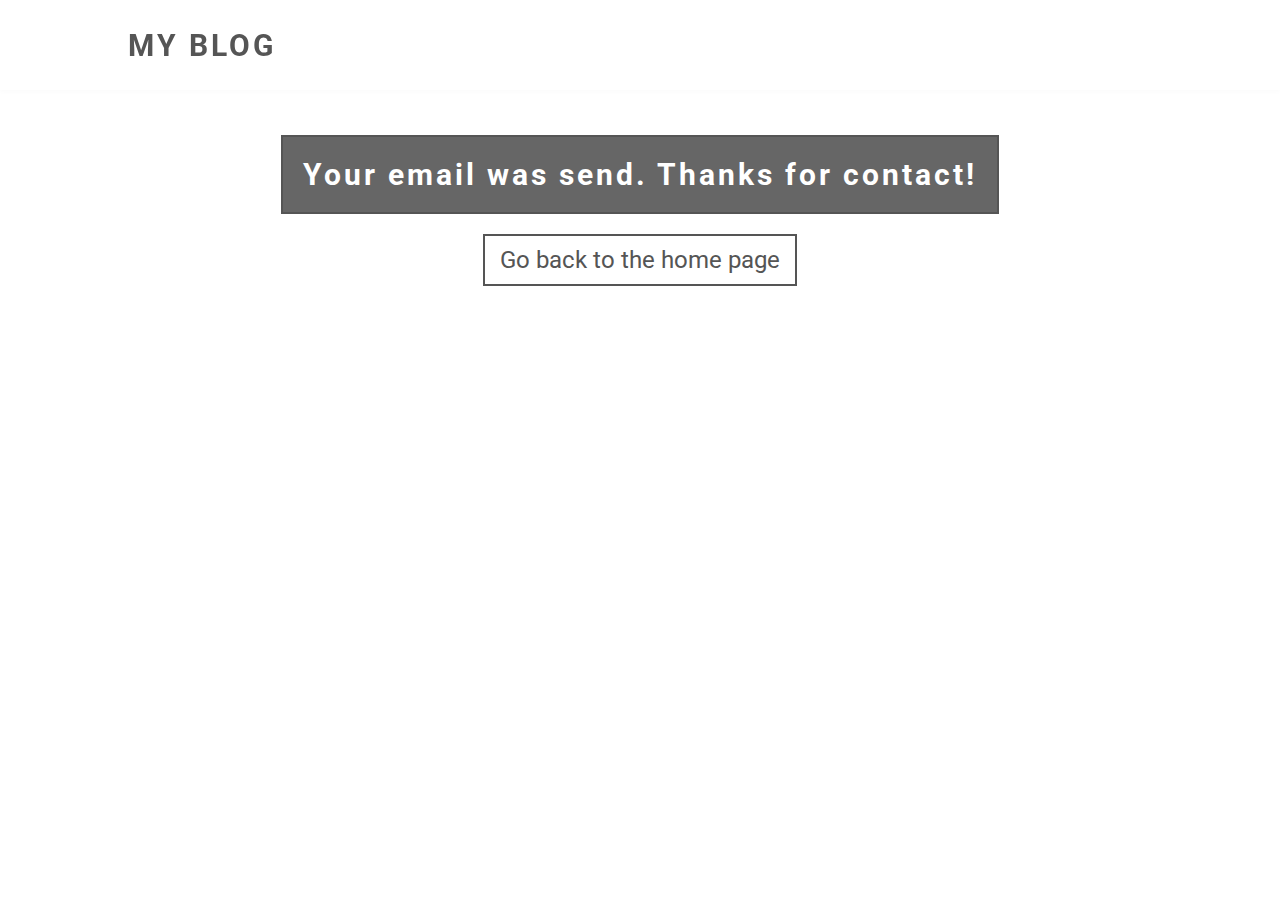
<file: email.html>
<!DOCTYPE html>
<html lang="pl">
    <head>
        <!-- Global site tag (gtag.js) - Google Analytics -->
    <script async src="https://www.googletagmanager.com/gtag/js?id=G-0YMLFDZMX1"></script>
    <script>
      window.dataLayer = window.dataLayer || [];
      function gtag(){dataLayer.push(arguments);}
      gtag('js', new Date());
    
      gtag('config', 'G-0YMLFDZMX1');
    </script>
    <!-- Google Tag Manager -->
    <script>(function(w,d,s,l,i){w[l]=w[l]||[];w[l].push({'gtm.start':
        new Date().getTime(),event:'gtm.js'});var f=d.getElementsByTagName(s)[0],
        j=d.createElement(s),dl=l!='dataLayer'?'&l='+l:'';j.async=true;j.src=
        'https://www.googletagmanager.com/gtm.js?id='+i+dl;f.parentNode.insertBefore(j,f);
        })(window,document,'script','dataLayer','GTM-W92Z5RQ');</script>
        <!-- End Google Tag Manager -->
        <meta charset="UTF-8">
        <meta http-equiv="X-UA-Compatible" content="IE=edge">
        <meta name="viewport" content="width=device-width, initial-scale=1.0">
        <link href="https://fonts.googleapis.com/icon?family=Material+Icons"
          rel="stylesheet">
        <link rel="stylesheet" href="style.css">
        <title>Email send</title>
    </head>
<body>
     <!-- Google Tag Manager (noscript) -->
<noscript><iframe src="https://www.googletagmanager.com/ns.html?id=GTM-W92Z5RQ"
    height="0" width="0" style="display:none;visibility:hidden"></iframe></noscript>
    <!-- End Google Tag Manager (noscript) -->
    <div class="shadow"></div>
        <div class="cookies"><span class="cookies__text">We use cookies in this website to give you the best experience on your site and show you relevant ads. To find out more, read out <a href="#" class="cookie__link">privacy policy</a> and <a class="cookie__link" href="">cookie policy</a>.</span>
            <span class="cookie__btn">I Agree</span>
        </div>
    </div>
    <a href="#home" class="back"><span class="material-icons arrow">
        arrow_upward
        </span></a>
    <header class="header">
        <div class="nav">
            <div class="logo"><a href="#home">MY BLOG</a></div>
        </div>
    </header>
    <section class="email__section">
        <div class="email__box">
            <div class="email__send">Your email was send. Thanks for contact!</div>
            <a class="back__to" href="./index.html">Go back to the home page</a>
        </div>
    </section>
</body>
</html>
</file>
<file: style.css>
@import url('https://fonts.googleapis.com/css2?family=Roboto:ital,wght@0,100;0,300;0,400;0,500;0,700;0,900;1,100;1,300;1,400;1,500;1,700;1,900&display=swap');
*{
    padding: 0;
    margin: 0;
    box-sizing: border-box;
    font-family: 'Roboto', sans-serif;
    scroll-behavior: smooth;
    /* overflow-x: hidden; */
}
.email__section{
    width: 80%;
    height: 100vh;
    margin: 0 auto;
    padding-top: 15vh;
    display: flex;
    justify-content: center;
}
.email__box{
    /* width: 500px;
    height: 200px;
    background: red;
    font-size: 30px; */
    display: flex;
    align-items: center;
    flex-direction: column;
}
.loader{
    position: absolute;
    background: black;
    width: 100%;
    height: 100%;
    z-index: 1200000;
    background-image: url(./images/source.gif);
    background-repeat: no-repeat;
    background-position: center;
    background-size: 10%;
    transition: all 2.5s ease-in-out;
}
.recaptcha{
    margin-top: 20px;
}
.email__send{
    /* background: red; */
    background: #666;
    color: white;
    font-size: 30px;
    font-weight: 700;
    letter-spacing: 3px;
    padding: 20px;
    border: 2px solid #555;
}
.back__to{
    margin-top: 20px;
    font-size: 24px;
    border: 2px solid #555;
    padding: 10px 15px;
    position: relative;
    transition: all 0.3s cubic-bezier(0.165, 0.84, 0.44, 1);
}
.back__to::before{
    content: '';
    position: absolute;
    bottom: 0;
    left: 0;
    width: 100%;
    height: 0%;
    background: #555;
    z-index: -1;
    transition: all 0.5s cubic-bezier(0.25, 0.46, 0.45, 0.94);
}
.back__to:hover::before{
    height: 100%;
}
.back__to:hover{
    color: white;
}
.back{
    position: fixed;
    bottom: 20px;
    right: -120px;
    width: 60px;
    border-radius: 50%;
    height: 60px;
    background: white;
    border: 2px solid #555;
    display: flex;
    justify-content: center;
    align-items: center;
    z-index: 999;
    visibility: hidden;
    opacity: 0;
    transition: all 0.3s cubic-bezier(0.165, 0.84, 0.44, 1);
}
.back::after{
    content: '';
    width: 0%;
    height: 0%;
    position: absolute;
    z-index: -1;
    border-radius: 50%;
    transition: all 0.3s ease-in-out;
}
.back:hover::after{
    width: 100%;
    height: 100%;
    background: #555;
    padding: 1px;
}
.back:hover .arrow{
    color: white;
}
.showedArrow{
    bottom: 20px;
    right: 20px;
    visibility: visible;
    opacity: 1;
}
.arrow{
    font-size: 30px;
    transition: all 0.3s ease-in-out;
}
.header{
    width: 100vw;
    height: 10vh;
    background: white;
    position: fixed;
    box-shadow: 0px 2px 5px 0px rgba(0,0,0,0.02);
    z-index: 1000;
}
.nav{
    width: 80%;
    height: 100%;
    /* background: yellow; */
    display: flex;
    justify-content: space-between;
    margin: 0 auto;
    align-items: center;
}
.logo{
    /* width: 300px; */
    height: 100%;
    /* background: blue; */
    display: grid;
    place-items: center;
    font-size: 30px;
    font-weight: 700;
    letter-spacing: 3px;
    color: #222;
}
.hamburger{
    width: 40px;
    height: 50px;
    /* background: black; */
    position: relative;
    display: grid;
    place-items: center;
    /* transition: all 0.3s ease-in-out; */
    cursor: pointer;
}

a{
    text-decoration: none;
    color: #555;
    transform-origin: top left
}
.hamburger::before{
    content: '';
    position: absolute;
    background: #555;
    width: 100%;
    height: 3px;
    transform: translateY(-10px);
    box-shadow: 0px 10px 0px #555;
    transition: all 0.2s ease-in-out;
}
.hamburger::after{
    content: '';
    position: absolute;
    background: #555;
    width: 100%;
    height: 3px;
    transform: translateY(10px);
    transition: all 0.2s ease-in-out;
}
.active::before{
    box-shadow: none;
    transform: translateY(0px);
    transform: rotate(45deg);

}
.active::after{
    transform: translateY(0px) rotate(-45deg);
}
.menu{
    width: 100%;
    background: white;
    height: calc(100vh - 10.4vh);
    position: fixed;
    bottom: 0px;
    margin-top: 0.3vh;
    display: grid;
    place-items: center;
    opacity: 0;
    transition: all 0.2s ease-in-out;
    z-index: 999;
    visibility: hidden;
}
li{
    list-style: none;
    font-size: 22px;
    padding: 0px 0px 25px 0px;
    font-weight: 500;
    letter-spacing: 3px;
    /* background: red; */
    display: flex;
    justify-content: center;
}
.showed{
    /* height: calc(100vh - 11vh); */
    opacity: 1;
    visibility: visible;
    z-index: 999;
}
.home{
    width: 100%;
    height: 100vh;
    background: url(./images/banner.jpg);
    background-position: top;
    background-repeat: no-repeat;
    background-size: cover;
    display: flex;
    justify-content: center;
    align-items: center;
    background-attachment: fixed;
    /* margin-top: 50px; */
}
.box{
    width: 650px;
    height: 300px;
    background: white;
    /* margin-top: 200px; */
    display: flex;
    justify-content: center;
    flex-direction: column;
    align-items: center;
    /* margin-top: 300px; */
}
.title{
    font-size: 34px;
    font-weight: 600px;
    letter-spacing: 4px;
}
.desc{
    font-size: 20px;
    color: #666;
    letter-spacing: 4px;
    margin: 10px 0px 30px 0px ;
}
.btn{
    font-weight: 600;
    color: #555;
    letter-spacing: 2px;
    font-size: 18px;
    border: 2px solid #555;
    padding: 15px 20px;
    transition: 0.2s ease-in;
    cursor: pointer;
}
.btn:hover{
    background: #555;
    color: white;
}
.about{
    width: 80%;
    /* height: 900px; */
    margin: 0 auto;
    /* background: red; */
    display: flex;
    align-items: center;
    flex-direction: column;
    padding-bottom: 40px;
    /* background: blue; */
}
.content__about{
    width: 100%;
    /* height: 600px; */
    margin: 0 auto;
    /* background: blue; */
    display: flex;
    justify-content: space-between;
}
.title__{
    margin-top: 100px;
    color: #555;
    font-size: 24px;
    font-weight: 700;
    position: relative;
    margin-bottom: 80px;
    letter-spacing: 3px;
}
.title__::before{
    content: '';
    position: absolute;
    background: #555;
    width: 30%;
    height: 8px;
    bottom: -15px;
    left: 50%;
    transform: translateX(-50%);
}
.text{
    width: 49%;
    display: flex;
    flex-direction: column;
    justify-content: center;
}
.about__img{
    width: 49%;
    height: 600px;
    background: url(./images/img1.jpg);
    background-position: center;
    background-repeat: no-repeat;
    background-size: cover;
}
.info{
    font-size: 18px;
    color: #555;
    text-align: justify;
    line-height: 24px;
    letter-spacing: 2px;
}
.post{
    width: 80%;
    /* height: 1000px; */
    background: red; 
    margin: 0 auto;
    display: flex;
    justify-content: center;
    flex-direction: column;
    /* align-items: center; */
} 
.post__section{
    width: 80%;
    /* background: red; */
    /* height: 1000px; */
    margin: 0 auto;
    padding-top: 100px;
} 
.post__header{
    width: 50%;
    display: flex;
    flex-direction: column;
    align-items: center;
    margin: 0 auto;
}
.post__title{
    color: #555;
    font-size: 24px;
    font-weight: 700;
    letter-spacing: 3px;
    position: relative;
    margin-bottom: 40px;
    margin-top: 0px;
}
.post__title::before{
    content: '';
    position: absolute;
    background: #555;
    width: 30%;
    height: 8px;
    bottom: -15px;
    left: 50%;
    transform: translateX(-50%);

}
.post__desc{
    font-size: 18px;
    color: #555;
    text-align: center;
    line-height: 24px;
}
.posts{
    margin-top: 50px;
    width: 100%;
    min-height: 400px;
    display: flex;
    justify-content: space-around;
    margin-bottom: 30px;
    /* grid-template-columns: 1fr 1fr 1fr; */
}
.post__column, .post__column2,.post__column3{
    width: 33.9%;
    min-height: 400px;
    margin: 20px 20px 20px 0px;
}
.post__column3{
    margin-right: 0px;
}
.post{
    width: 100%;
    min-height: 400px;
    margin:  0px 0px 20px 0px ;
    position: relative;
}

.post__column .post:last-child{
    margin-bottom: 0px;
    min-height: 650px;
}
.post__column2 .post:first-child{
    min-height: 650px;
}

.post__column3 .post:last-child{
    margin-bottom: 0px;
    min-height: 650px;
}
.post:last-child{
    margin-bottom: 0px;
}
.cover{
    width: 100%;
    height: 100%;
    position: absolute;
    object-fit: cover;
    top: 0;
    left: 0;
}
.placeholder{
    /* background: red; */
    z-index: 1000;
    padding: 20px;
    position: absolute;
    bottom: 70px;
    color: #555;
    /* visibility: hidden;
    opacity: 0;
    transition: all 0.3s ease-in-out;
    display: none; */
}
.btnPost{
    z-index: 999;
    position: absolute;
    bottom: 0;
    padding: 10px;
    margin: 20px;
    left: 0;
    font-weight: 600;
    color: white;
    letter-spacing: 2px;
    font-size: 18px;
    background: #555;
    border: 2px solid #555;
    transition: 0.2s ease-in;
    cursor: pointer;
    /* display: none;
    visibility: hidden;
    opacity: 0;
    transition: all 0.3s ease-in-out; */
}
.hover{
    top: 0;
    position: absolute;
    height: 100%;
    width: 100%;
    background: rgba(255, 255, 255, 0.82);
    z-index: 999;
    visibility: hidden;
    opacity: 0;
    transition: all 0.3s cubic-bezier(0.25, 0.46, 0.45, 0.94);
    cursor: context-menu;
    z-index: 98;
}

.open{
    opacity: 1;
    visibility: visible;
    display: block;
}
.more{
    width: 170px;
    margin: 0 auto;
    display: flex;
    place-items: center;
    margin-bottom: 50px;
}
.more__btn{
    font-weight: 600;
    color: #555;
    letter-spacing: 2px;
    font-size: 18px;
    border: 2px solid #555;
    padding: 15px 20px;
    transition: 0.2s ease-in;
    cursor: pointer;
}
.more__btn:hover{
    color: white;
    background: #555;
}
.form__section{
    width: 40%;
    /* height: 1070px; */
    margin: 0 auto;
    margin-top: 150px;
    padding-top: 150px;
    padding-bottom: 100px;
    /* background: red; */
}
.form__header{
    width: 90%;
    display: flex;
    flex-direction: column;
    align-items: center;
    margin: 0 auto;
    margin-top: -50px;
}
.form{
    width: 100%;
    display: flex;
    flex-direction: column;
    align-items: center;
    /* background: blue; */
    margin-top: 50px;
}
.name{
    width: 100%;
    display: flex;
    justify-content: space-evenly;
    /* font-size: 50px; */
    margin-bottom: 25px;
}
.Iname{
   width: 45%;
   padding: 12px 10px;
   font-size: 18px;
   color: #555;
   border: 2px solid #555;
   outline: none;
}
.contact{
    width: 100%;
    display: flex;
    justify-content: space-evenly;
    /* font-size: 50px; */
}
.Icontact{
   width: 45%;
   padding: 12px 10px;
   font-size: 18px;
   color: #555;
   border: 2px solid #555;
   margin-bottom: 25px;
}
.message{
    width: 94%;
    background: red;
    display: flex;
    justify-content: center;
}
.mess{
    padding: 10px 10px;
    width: 100%;
    outline: none;
    font-size: 18px;
    color: #555;
    border: 2px solid #555;
    resize: none;
}

.sendBtn{
    font-weight: 600;
    color: #555;
    letter-spacing: 2px;
    font-size: 18px;
    border: 2px solid #555;
    padding: 15px 25px;
    transition: 0.2s ease-in;
    cursor: pointer;
    margin-top: 35px;
}
.sendBtn:hover{
    color: white;
    background: #555;
}
.footer{
    margin-top: 100px;
    background: #eee;
    width: 100%;
    height: 300px;
    display: flex;
    justify-content: center;
    flex-direction: column;
    align-items: center;
}

.footer__title{
    font-size: 28px;
    letter-spacing: 3px;
    margin-bottom: 20px;
    font-weight: 500;
}
.footer__menu{
    display: flex;
    flex-direction: row;
    font-size: 10px;
    margin-bottom: 20px;
}
.footer__li{
    font-size: 16px;
    padding: 20px;
}
.copy__right{
    color: #999;
    font-size: 20px;
}

.cookie__link{
    text-decoration: underline;
    color: black;
    font-weight: 600;
}
.cookies{
    opacity: 0;
    visibility: hidden;
    display: none;
}
.cookiesBanner{
    position: fixed;
    z-index: 10000;
    top: 50%;
    left: 50%;
    width: 500px;
    padding: 20px 0px;
    transform: translate(-50%, -50%);
    background: #666;
    display: flex;
    flex-direction: column;
    text-align: left;
    color: white;
    font-size: 18px;
    justify-content: center;
    align-items: center;
    opacity: 1;
    visibility: visible;
    transition: all 0.3s ease-in-out;
}
.cookies__text{
    padding: 20px;
}
.cookie__btn{
    display: flex;
    justify-content: center;
    font-weight: 600;
    color: white;
    letter-spacing: 2px;
    font-size: 18px;
    border: 2px solid #222;
    background: #222;
    padding: 10px 20px;
    transition: 0.2s ease-in;
    cursor: pointer;
    border-radius: 8px;
    transition: all 0.3s ease-in-out;
}
.show__shadow{
    width: 100vw;
    height: 100vh;
    background: rgba(0,0,0,0.4);
    position: fixed;
    z-index: 999; 
    transition: all 0.3s ease-in-out;
}
.hide{
    visibility: hidden;
    display: none;
    opacity: 0;
    transition: all 0.3s ease-in-out;
}
.shadow{
    transition: all 0.3s ease-in-out;
}
button{
    background: white;
}

.cookie__btn:hover{
    background: #999;
    color: #222;
}

@media only screen and (max-width: 780px) {
    .back{
        width: 40px;
        height: 40px;
    }
    .arrow{font-size: 24px;}
    .header {
        width: 100%;
        height: 10%;
    }
    .loader{
        background-size: 20%;
    }
    .nav{
        justify-content: space-between;
    }
    .home{
        width: 100vw;
        height: 100vh;
    }
    .box{
        width: 90%;
    }
    .title{
        text-align: center;
    }
    .desc{
        padding: 0px 20px 0px 20px;
        text-align: center;
    }
    .menu{
        height: calc(100% - 10%);
        z-index: 99;
    }
    .about{
        /* display: none; */
        width: 90%;
    }
    .content__about{
        width: 100%;
        height: auto;
        flex-direction: column;
        /* background: red; */
    }
    .text{
        width: 100%;
        margin: 0 auto;
    }
    .info{
        font-size: 14px;
        letter-spacing: 1px;
    }
    .about__img{
        margin-top: 20px;
        width: 100%;
    }
    .post__header{
        /* background: red; */
        width: 100%;
        letter-spacing: 2px;
    }
    .post__desc{
        margin-top: 10px;
    }
    .post__section{
        width: 90%;
        /* background: red; */
        /* display: none; */
    }
    .posts{
        width: 100%;
        flex-direction: column;
    }
    .post__column{
        width: 100%;
        margin-bottom: 0px;
    }
    .post__column2{
        width: 100%;
        margin-bottom: 0px;
    }
    .post__column3{
        width: 100%;
    }
    .img__box{
        width: 100%;
    }
    .post{
        height: 400px;
    }
    .post__column .post:last-child{
        margin-bottom: 0px;
        min-height: 400px;
    }
    .post__column2 .post:first-child{
        min-height: 400px;
    }
    
    .post__column3 .post:last-child{
        margin-bottom: 0px;
        min-height: 400px;
    }
    .form__section{
        /* display: none; */
        width: 90%;
    }
    img.cover{
        height: 400px;
    }
    .post__desc{
        width: 100%;
    }
    .form{
        width: 100%;
    }
    .Iname:first-child{
        margin-bottom: 20px;
    }
    .name, .contact{
        flex-direction: column;
    }
    .Iname, .Icontact{
        width: 100%;
    }
    .message{
        width: 100%; 
        height: 200px;  
    }
    .footer{
        /* display: none; */
        height: 400px;
    }
    .footer__menu{
        flex-direction: column;
    }
    .footer__li{
        padding: 5px 10px 5px 10px;
    }
    .copy__right{
        width: 90%;
        text-align: center;
        margin-bottom: 50px;
    }
    .cookies{
        width: 80%;
    }
  }
  @media only screen and (max-width: 1400px) {
    .menu{
        height: calc(100% - 10%);
        z-index: 99;
    }
    .about{
        /* display: none; */
        width: 90%;
    }
    .content__about{
        width: 100%;
        height: auto;
        flex-direction: column;
        /* background: red; */
    }
    .text{
        width: 100%;
        margin: 0 auto;
    }
    .info{
        font-size: 14px;
        letter-spacing: 1px;
    }
    .about__img{
        margin-top: 20px;
        width: 100%;
    }
    .post__header{
        /* background: red; */
        width: 100%;
        letter-spacing: 2px;
    }
    .post__desc{
        margin-top: 10px;
    }
    .post__section{
        width: 90%;
        /* background: red; */
        /* display: none; */
    }
    .posts{
        width: 100%;
        flex-direction: column;
    }
    .post__column{
        width: 100%;
        margin-bottom: 0px;
    }
    .post__column2{
        width: 100%;
        margin-bottom: 0px;
    }
    .post__column3{
        width: 100%;
    }
    .img__box{
        width: 100%;
    }
    .post{
        height: 400px;
    }
    .post__column .post:last-child{
        margin-bottom: 0px;
        min-height: 400px;
    }
    .post__column2 .post:first-child{
        min-height: 400px;
    }
    
    .post__column3 .post:last-child{
        margin-bottom: 0px;
        min-height: 400px;
    }
    .form__section{
        /* display: none; */
        width: 90%;
    }
    img.cover{
        height: 400px;
    }
    .post__desc{
        width: 100%;
    }
  }
  @media only screen and (min-width: 1400px) {
      .info{
          font-size: 0.9em;
          letter-spacing: 1px;
      }
  }
  @media only screen and (min-width: 1920px) {
    .info{
        font-size: 18px;
    }
}
</file>
